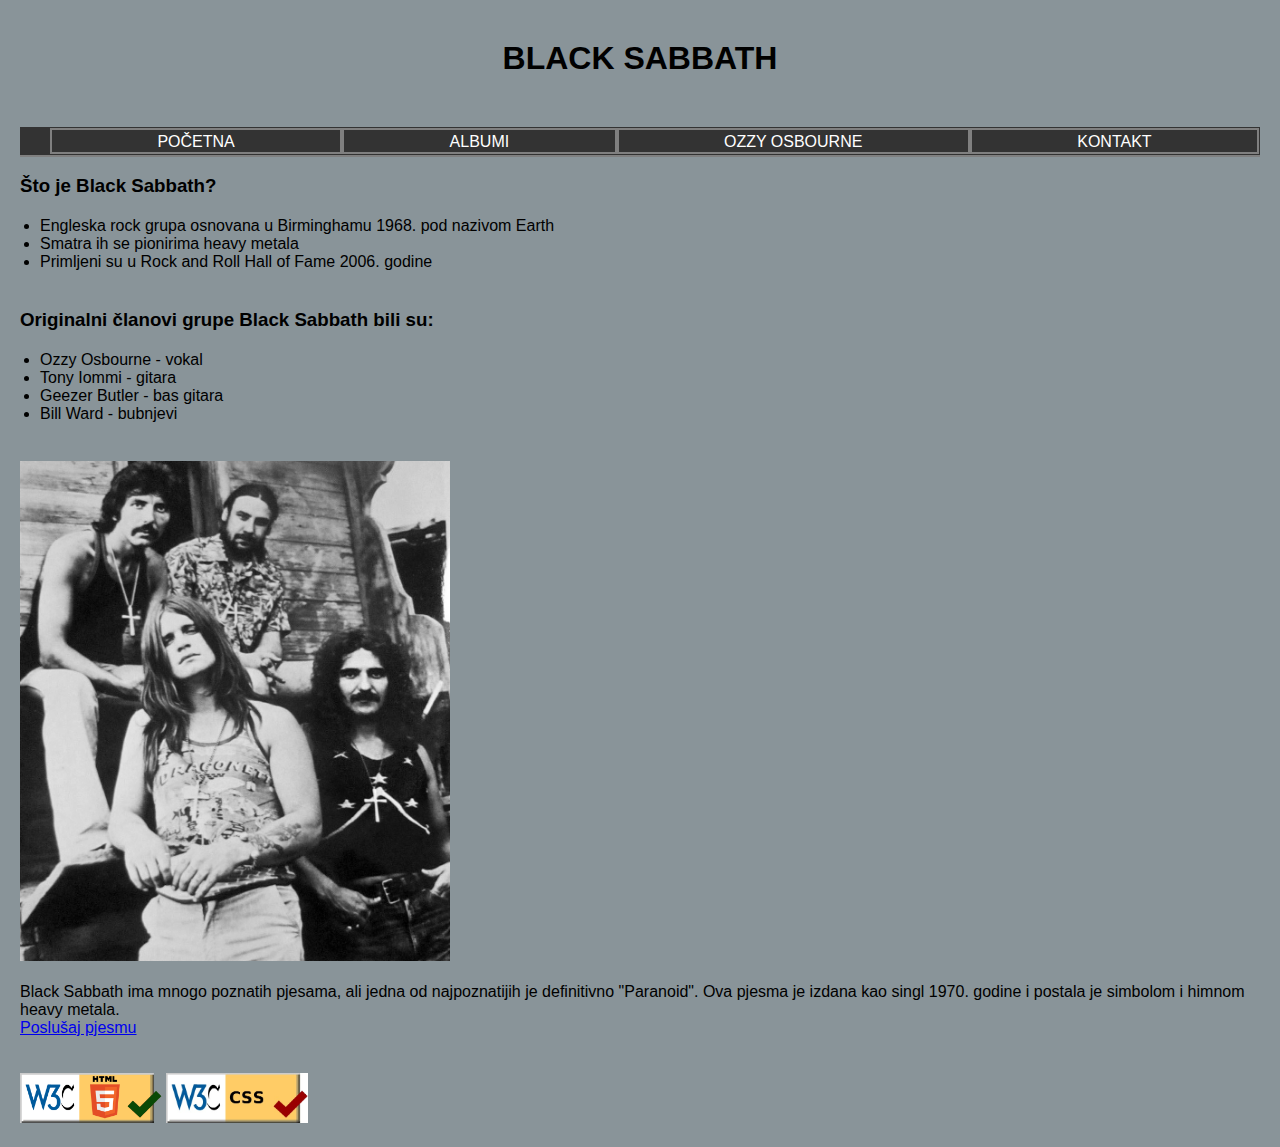
<file: index.html>
<!DOCTYPE html>
<html lang="en">
  <head>
      <title>Black Sabbath</title>
      <meta charset="UTF-8"> 
      <link rel="stylesheet" type="text/css" href="moj_stil.css">
	  
  </head>
  
  <body>
	  <h1 class="naslov">BLACK SABBATH</h1>
	  <ul  id="jahaci">
		<li><a href="index.html">POČETNA</a></li>
		<li><a href="Albumi.html">ALBUMI</a></li>
		<li><a href="ozzy_osbourne.html">OZZY OSBOURNE</a></li>
		<li><a href="kontakt.html">KONTAKT</a></li>
	</ul>
    
      <br>
      <h3 >Što je Black Sabbath? </h3>
      <ul >
        <li >Engleska rock grupa osnovana u Birminghamu 1968. pod nazivom Earth</li>
        <li >Smatra ih se pionirima heavy metala</li>
        <li >Primljeni su u Rock and Roll Hall of Fame 2006. godine</li>
      </ul>  
      <br>
	<h3 >Originalni članovi grupe Black Sabbath bili su:</h3>
	  
        <ul >
            <li>Ozzy Osbourne - vokal</li>
            <li>Tony Iommi - gitara</li>
            <li>Geezer Butler - bas gitara</li>
            <li>Bill Ward - bubnjevi</li>
        </ul>
   <br>
     <img src="members.jpg" usemap="#mapa" width=430 height=500 alt="">
	  <br>
	
	<map name="mapa">
			<area shape="circle" coords="126,58,26" alt="Tony Iommi" href="https://en.wikipedia.org/wiki/Tony_Iommi">
			<area shape="circle" coords="227,67,35" alt="Bill Ward" href="https://en.wikipedia.org/wiki/Bill_Ward_(musician)">
			<area shape="circle" coords="343,231,39" alt="Geezer Butler" href="https://en.wikipedia.org/wiki/Geezer_Butler">
			<area shape="circle" coords="158,188,28" alt="Ozzy Osbourne" href="https://en.wikipedia.org/wiki/Ozzy_Osbourne">
			
		</map>
	<br>
	 <p>
		 Black Sabbath ima mnogo poznatih pjesama, ali jedna od najpoznatijih je definitivno "Paranoid". Ova pjesma je izdana kao singl 1970. godine i postala je simbolom i himnom heavy metala.
	 </p> 
	  <a href="https://www.youtube.com/watch?v=BOTIIw76qiE">Poslušaj pjesmu</a>
	  <br>
	  <br>
	  <br>
	  <img src="logohtml.png" width=142 height=50 alt="">
	  <img src="logocss.jpg" width=142 height=50 alt="">
	 
  </body>

  
</html>
</file>
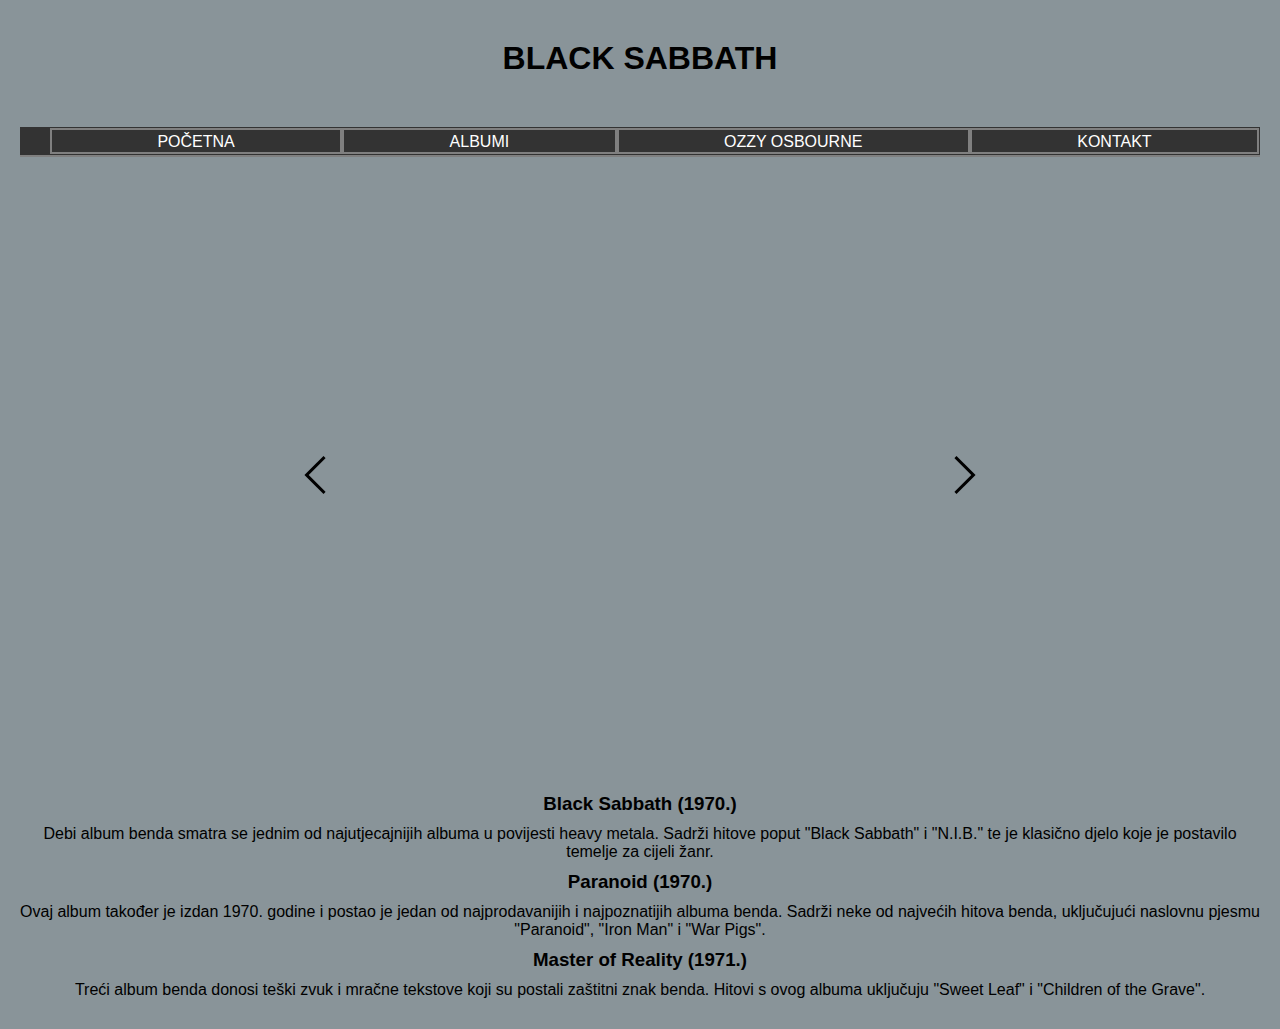
<file: Albumi.html>
<html>
	<head>
		<link rel="stylesheet" type="text/css" href="moj_stil.css">
	</head>
	  <body>
		  <h1 class="naslov">BLACK SABBATH</h1>
	    <ul id="jahaci">
			<li><a href="index.html">POČETNA</a></li>
			<li><a href="Albumi.html">ALBUMI</a></li>
			<li><a href="ozzy_osbourne.html">OZZY OSBOURNE</a></li>
			<li><a href="kontakt.html">KONTAKT</a></li>
		</ul>
		<br>
		 <div class="carousel-wrapper">
			  <span id="item-1"></span>
			  <span id="item-2"></span>
			  <span id="item-3"></span>
			  <div class="carousel-item item-1">
			    <h2></h2>
			    <p>

				</p>
			    <a class="arrow arrow-prev" href="#item-3"></a>
			    <a class="arrow arrow-next" href="#item-2"></a>
			  </div>
			  
			  <div class="carousel-item item-2">
			    <h2></h2>
			    <p></p>
			    <a class="arrow arrow-prev" href="#item-1"></a>
			    <a class="arrow arrow-next" href="#item-3"></a>
			  </div>
			  
			  <div class="carousel-item item-3">
			    <h2></h2>
			    <p></p>
			    <a class="arrow arrow-prev" href="#item-2"></a>
			    <a class="arrow arrow-next" href="#item-1"></a>
			  </div>
</div>
		  	<br>

		  <h3 class="podnaslov1">Black Sabbath (1970.)</h3>
		  <p class="natuknica1">Debi album benda smatra se jednim od najutjecajnijih albuma u povijesti heavy metala. Sadrži hitove poput "Black Sabbath" i "N.I.B." te je klasično djelo koje je postavilo temelje za cijeli žanr.</p>
		    <h3 class="podnaslov1">Paranoid (1970.) </h3>
		  <p class="natuknica1"> Ovaj album također je izdan 1970. godine i postao je jedan od najprodavanijih i najpoznatijih albuma benda. Sadrži neke od najvećih hitova benda, uključujući naslovnu pjesmu "Paranoid", "Iron Man" i "War Pigs".</p>
		   <h3 class="podnaslov1">Master of Reality (1971.) </h3>
		  <p class="natuknica1">
			   Treći album benda donosi teški zvuk i mračne tekstove koji su postali zaštitni znak benda. Hitovi s ovog albuma uključuju "Sweet Leaf" i "Children of the Grave".
		  </p>
	  </body>
</html>
</file>
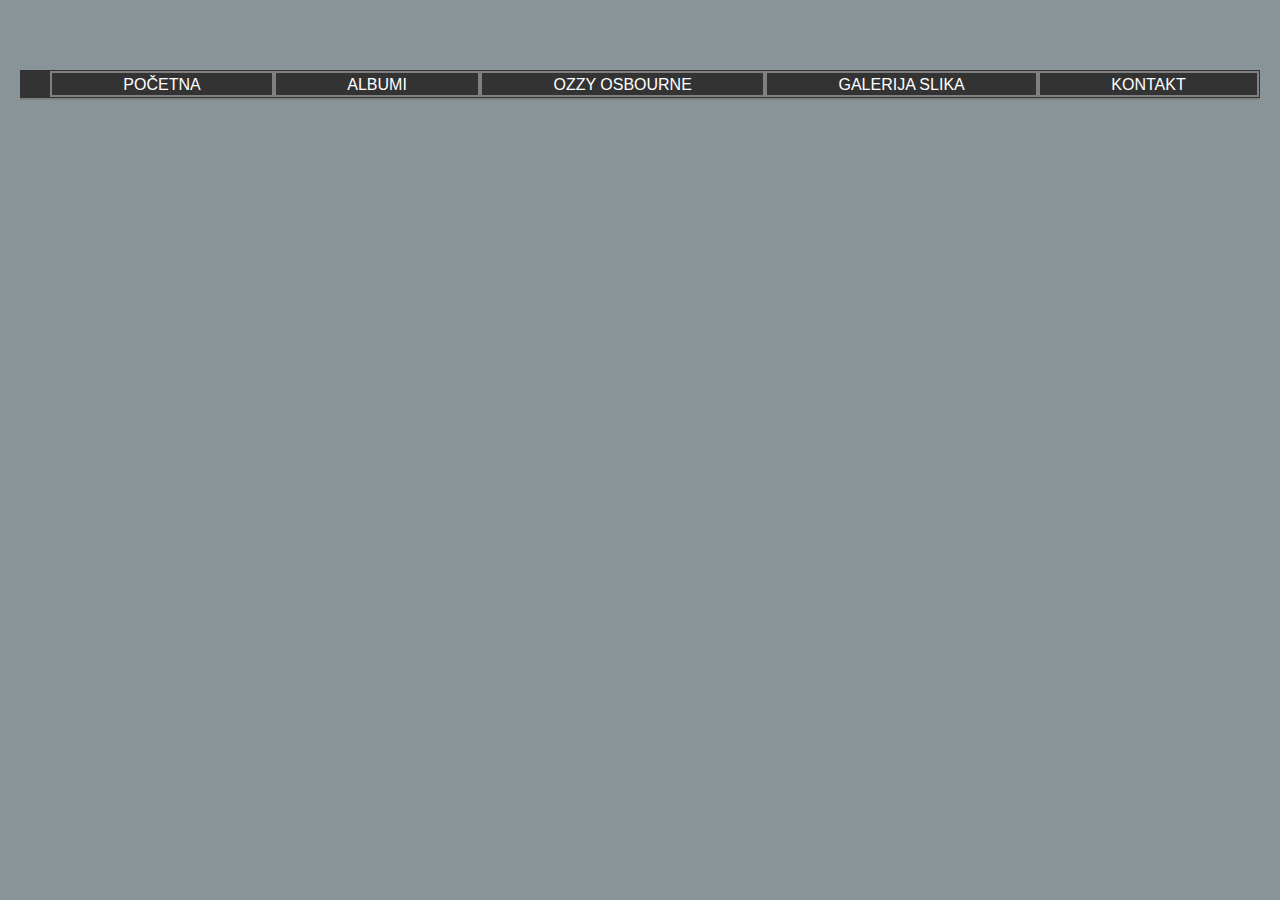
<file: galerija_slika.html>
<html>
	<head>
		<link rel="stylesheet" type="text/css" href="moj_stil.css">
	</head>
		  <body>
		    <ul id="jahaci">
			<li><a href="index.html">POČETNA</a></li>
			<li><a href="Albumi.html">ALBUMI</a></li>
			<li><a href="ozzy_osbourne.html">OZZY OSBOURNE</a></li>
			<li><a href="galerija_slika.html">GALERIJA SLIKA</a></li>
			<li><a href="kontakt.html">KONTAKT</a></li>
			</ul>
		  </body>
</html>
</file>
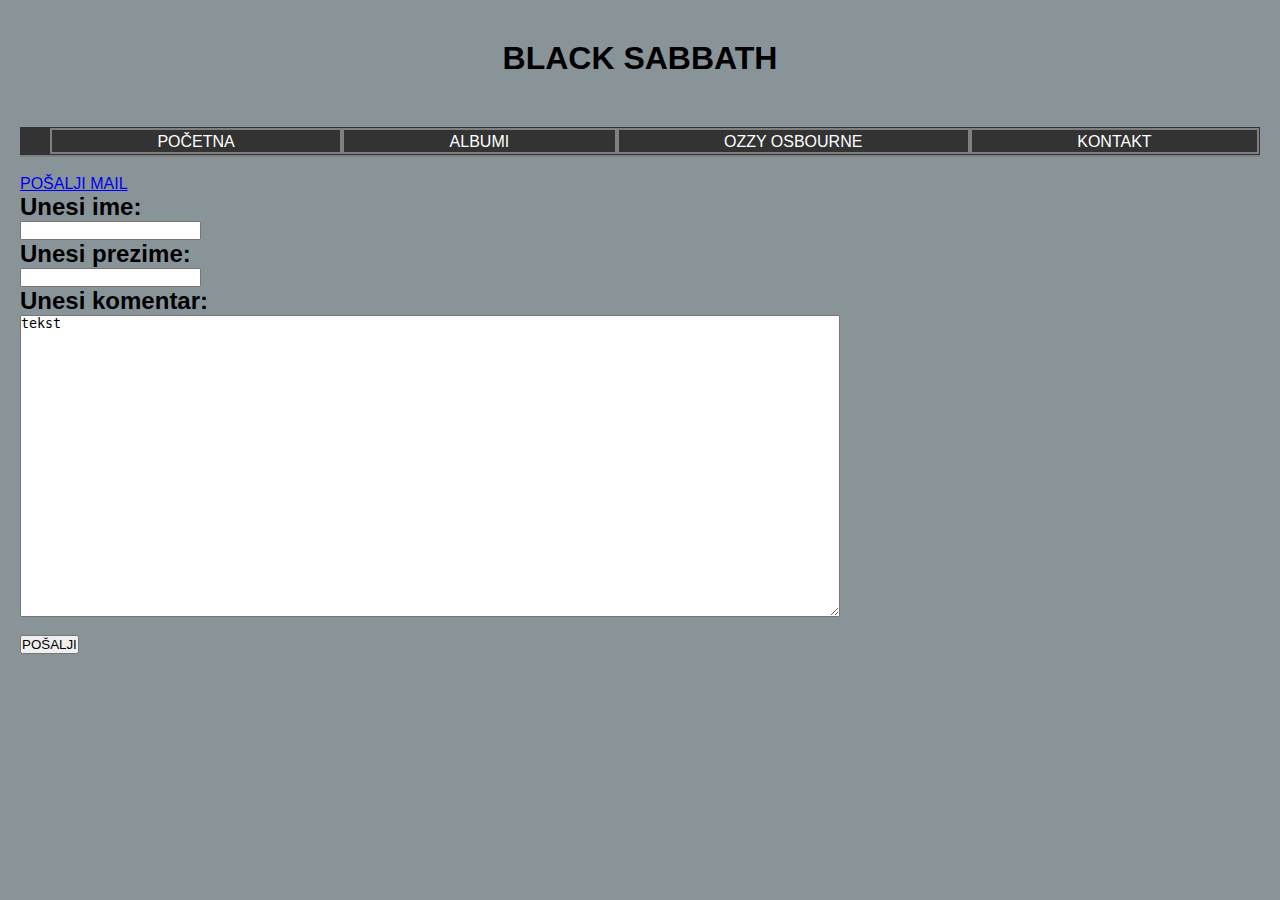
<file: kontakt.html>
<html>
	<head>
		<link rel="stylesheet" type="text/css" href="moj_stil.css">
	</head>
		  <body>
			  <h1 class="naslov">BLACK SABBATH</h1>
		    <ul id="jahaci">
				<li><a href="index.html">POČETNA</a></li>
				<li><a href="Albumi.html">ALBUMI</a></li>
				<li><a href="ozzy_osbourne.html">OZZY OSBOURNE</a></li>
				<li><a href="kontakt.html">KONTAKT</a></li>
			</ul>
			  <br> 
			  
			  <a href="mailto:blazevicmura@gmail.com">POŠALJI MAIL</a>
			  <form>
				<h2>Unesi ime:</h2>
				<input type="text" name="ime" size="20" maxlength="18">
				<h2>Unesi prezime:</h2>
				<input type="text" name="prezime" size="20" maxlength="18">
				<h2>Unesi komentar:</h2>
				<textarea name="komentar" rows="20" cols="100">tekst</textarea>
				<br></br>
				<input type="reset" value="POŠALJI" name="gumbi2"></input>
			  </form>
		  </body>
</html>
</file>
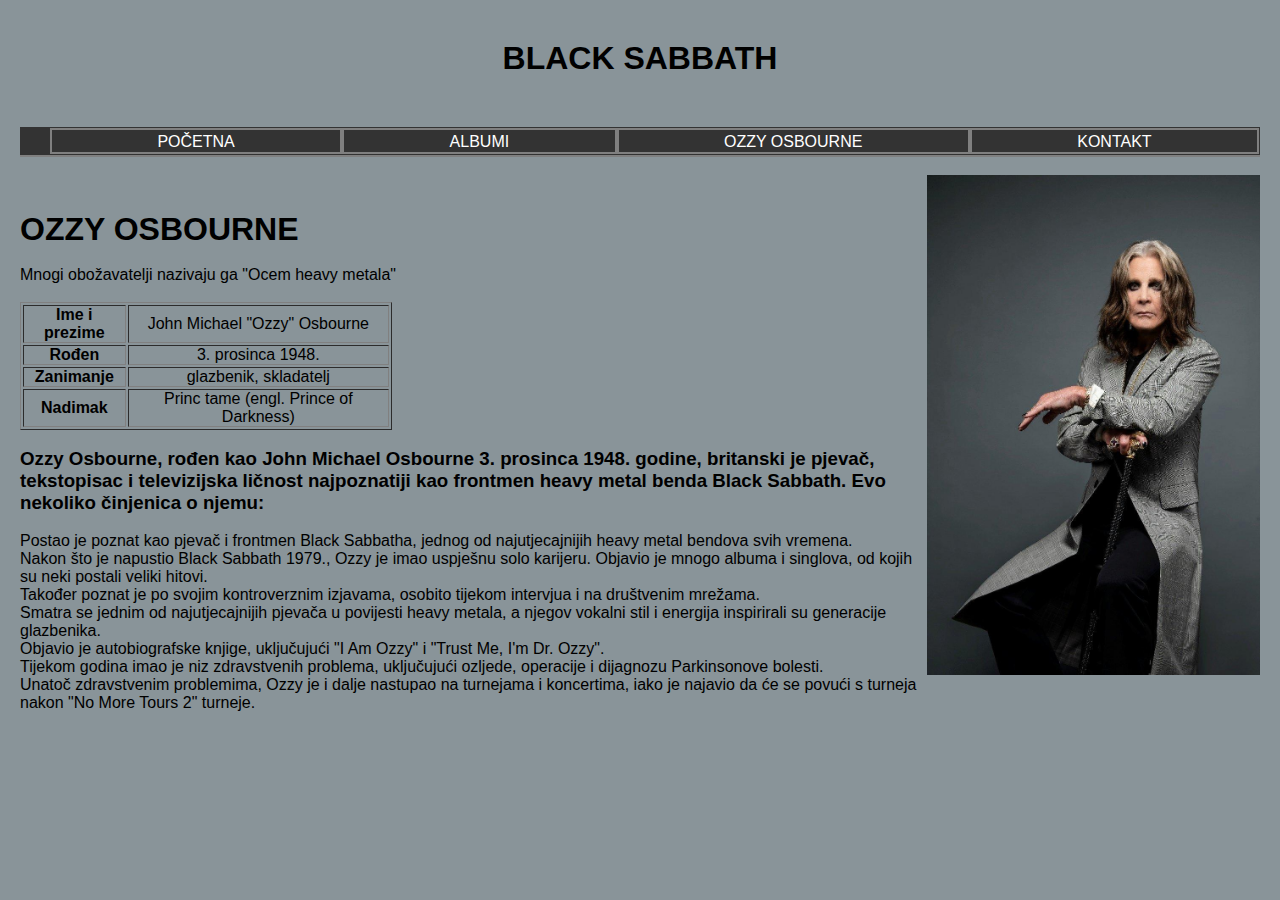
<file: ozzy_osbourne.html>
<html>
  <head>
    <title>Ozzy Osbourne</title>
	<link rel="stylesheet" type="text/css" href="moj_stil.css">
  </head

  <body>
	  <h1 class="naslov">BLACK SABBATH</h1>
	<ul id="jahaci">
		<li><a href="index.html">POČETNA</a></li>
		<li><a href="Albumi.html">ALBUMI</a></li>
		<li><a href="ozzy_osbourne.html">OZZY OSBOURNE</a></li>
		<li><a href="kontakt.html">KONTAKT</a></li>
	 
	</ul>
	  <br>
	  <img class="desna" src="ozzy.jpg" width=333 height=500 >
	  <br>
	  <br>
	  <h1>OZZY OSBOURNE</h1>
	  <br>
	  <p>
		  Mnogi obožavatelji nazivaju ga "Ocem heavy metala"
	  </p>
	  <br>
	 
    	  <table border="1" width=30%  >

			<tr align=center>
				<th >Ime i prezime</th>
				<td>John Michael "Ozzy" Osbourne</th>
			</tr>
			<tr align=center>
				<th>Rođen</td>
				<td>3. prosinca 1948.</td>
				
			</tr>

			<tr align=center>
				<th>Zanimanje</td>
				<td>glazbenik, skladatelj</td>
				
			</tr>

			<tr align=center>
				<th>Nadimak</td>
				<td>Princ tame (engl. Prince of Darkness)</td>
			</tr>
			
		</table>

	  <br>

	  <H3 >
		  Ozzy Osbourne, rođen kao John Michael Osbourne 3. prosinca 1948. godine, britanski je pjevač, tekstopisac i televizijska ličnost najpoznatiji kao frontmen heavy metal benda Black Sabbath. Evo nekoliko činjenica o njemu:
	  </H3>
	  <br>
	  <p>  Postao je poznat kao pjevač i frontmen Black Sabbatha, jednog od najutjecajnijih heavy metal bendova svih vremena.</p>
	  <p>  Nakon što je napustio Black Sabbath 1979., Ozzy je imao uspješnu solo karijeru. Objavio je mnogo albuma i singlova, od kojih su neki postali veliki hitovi.</p>
	  <p>  Također poznat je po svojim kontroverznim izjavama, osobito tijekom intervjua i na društvenim mrežama.</p>
	  <p>  Smatra se jednim od najutjecajnijih pjevača u povijesti heavy metala, a njegov vokalni stil i energija inspirirali su generacije glazbenika.</p>
	  <p>  Objavio je autobiografske knjige, uključujući "I Am Ozzy" i "Trust Me, I'm Dr. Ozzy".</p>
	  <p>  Tijekom godina imao je niz zdravstvenih problema, uključujući ozljede, operacije i dijagnozu Parkinsonove bolesti.</p>
	   <p>  Unatoč zdravstvenim problemima, Ozzy je i dalje nastupao na turnejama i koncertima, iako je najavio da će se povući s turneja nakon "No More Tours 2" turneje. </p>
  </body>
</html>
</file>
<file: moj_stil.css>
* {
    margin: 0;
    padding: 0;
    box-sizing: border-box;
}


body {
        font-family: Arial, sans-serif;
         padding: 20px;
   background-color: #899499;
    color: #000;

}

h3.podnaslov1{
        text-align: center;
}

p.natuknica1 {
        text-align: center;
        margin: 10px 0;
}

img.desna {
    float: right; 
    margin-left: 10px;
    margin-bottom: 10px;
}

ul {
  padding: 20px;
}



    #jahaci {
            display: flex;
            justify-content: space-around;
            color: #fff;
            background-color: #333;
            border-bottom: 2px solid #808080;
            margin-top: 50px;
            margin-right: 0px;
            margin-bottom: 0px;
            margin-left: 0px;
            padding: 1px;
            padding-left: 30px;
            list-style: none;
    }
 #jahaci li {
    flex-grow: 1;
    text-align: center;
 }

#jahaci li a {
    color: #fff;
    background: #333;
    border: 2px solid #808080;
    padding: 3px 5px 1px 5px;
    margin: 0px;
    text-decoration: none;
    display: block; 
}

#jahaci li a:hover {
    border-bottom-color: white;
    background-color: #eee;
    color: #000000;
}

#jahaci li a:active {
    color: #000;
}


h1.naslov{
        text-align: center;
        margin-top: 20px;
        color: #000;
}









.carousel-wrapper{
  height:600px;
  position:relative;
  width:600px;
  margin:0 auto;
}
.carousel-item{
  position:absolute;
  top:0;
  bottom:0;
  left:0;
  right:0;
  padding:25px 50px;
  opacity:0;
  transition: all 0.5s ease-in-out;
}
.arrow{
  border: solid black;
    border-width: 0 3px 3px 0;
    display: inline-block;
    padding: 12px;
}

.arrow-prev{
  left:-30px;
  position:absolute;
  top:50%;
  transform:translateY(-50%) rotate(135deg);
}
 
.arrow-next{
    right:-30px;
  position:absolute;
  top:50%;
  transform:translateY(-50%) rotate(-45deg);
  }

.light{
  color:white;
}

@media (max-width: 480px) {
      .arrow, .light .arrow {
        background-size: 10px;
        background-position: 10px 50%;
      }
    }
}


[id^="item"] {
    display: none;
  }

.item-1 {
    z-index: 2;
    opacity: 1;
  background:url('https://upload.wikimedia.org/wikipedia/en/6/64/Black_Sabbath_-_Paranoid.jpg');
  background-size:cover;
  }
.item-2{
  background:url('https://upload.wikimedia.org/wikipedia/en/d/da/Black_Sabbath_debut_album.jpg');
   background-size:cover;
}
.item-3{
  background:url('https://upload.wikimedia.org/wikipedia/en/4/40/Bsmor.jpg');
   background-size:cover;
}

*:target ~ .item-1 {
    opacity: 0;
  }

#item-1:target ~ .item-1 {
    opacity: 1;
  }

#item-2:target ~ .item-2, #item-3:target ~ .item-3 {
    z-index: 3;
    opacity: 1;
  }
}
</file>
